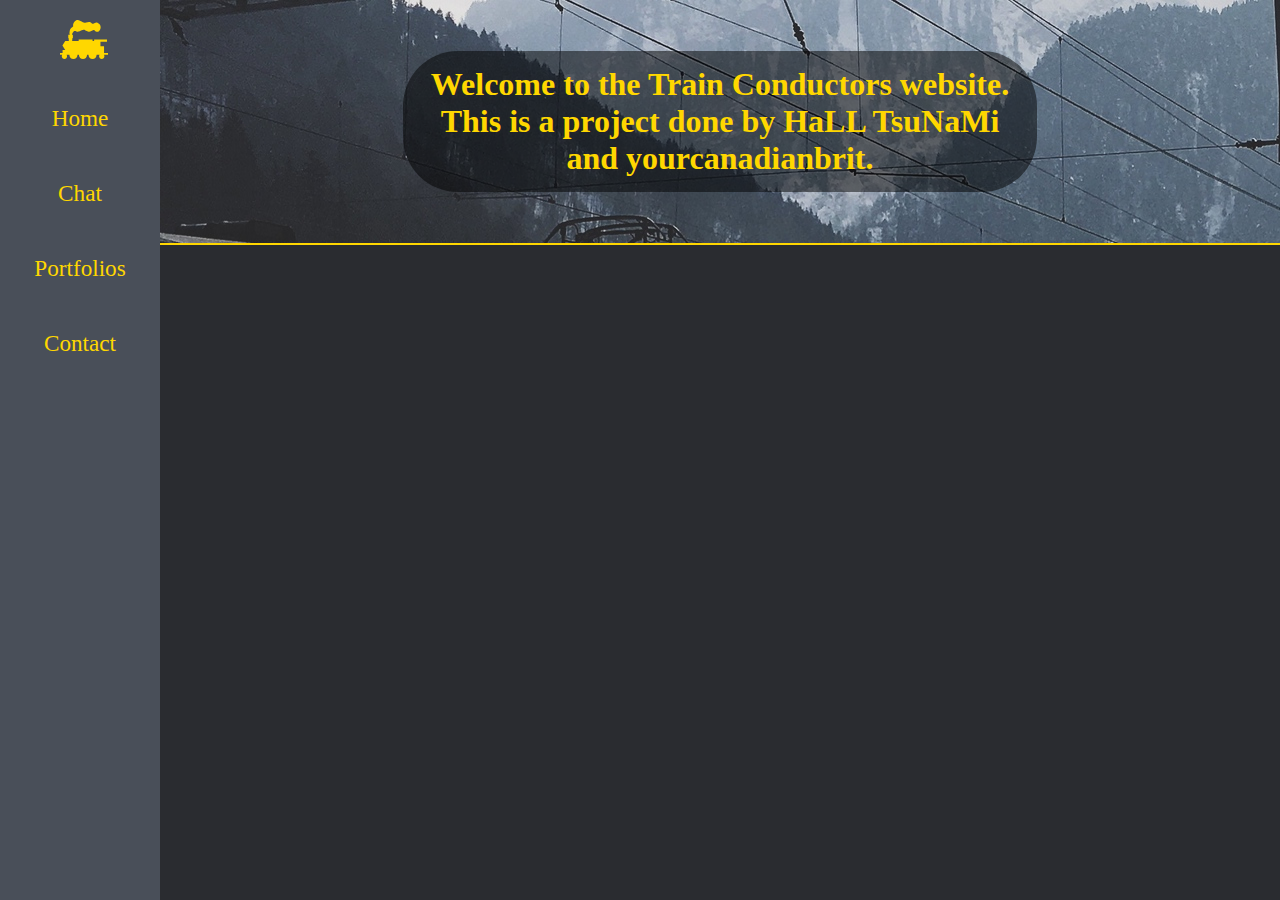
<file: index.html>
<!DOCTYPE html>
<html>
	<head>
		<meta charset="utf-8">
		<meta http-equiv="X-UA-Compatible" content="IE=edge">
		<title>Home</title>
		<meta name="viewport" content="width=device-width, initial-scale=1">
		<link rel="stylesheet" type="text/css" media="screen" href="./css/main.css">
		<script src="./js/main.js"></script>
	</head>
	<body>
		<!-- Side navigation -->
		<div class="sidenav">
			<img src="./photos/goldTrain.svg" onmouseover="hover(this);" onmouseout="unhover(this);" alt="">
			<br>
			<br>
			<a href="./index.html"> Home </a>
			<a href="./html/chat.html">Chat</a>
			<a href="./html/portfolios.html">Portfolios</a>
			<a href="./html/contact.html">Contact</a>
		</div>
	  
	  	<!-- Page content -->
		<div class="main">
			<div class="trainText">
				<div class="textOverlay">
					<h1>Welcome to the Train Conductors website. This is a project done by HaLL TsuNaMi and yourcanadianbrit.</h1>
				</div>
			</div>

			<div class="box">
				
			</div>
		</div>
	</body>
</html>
</file>
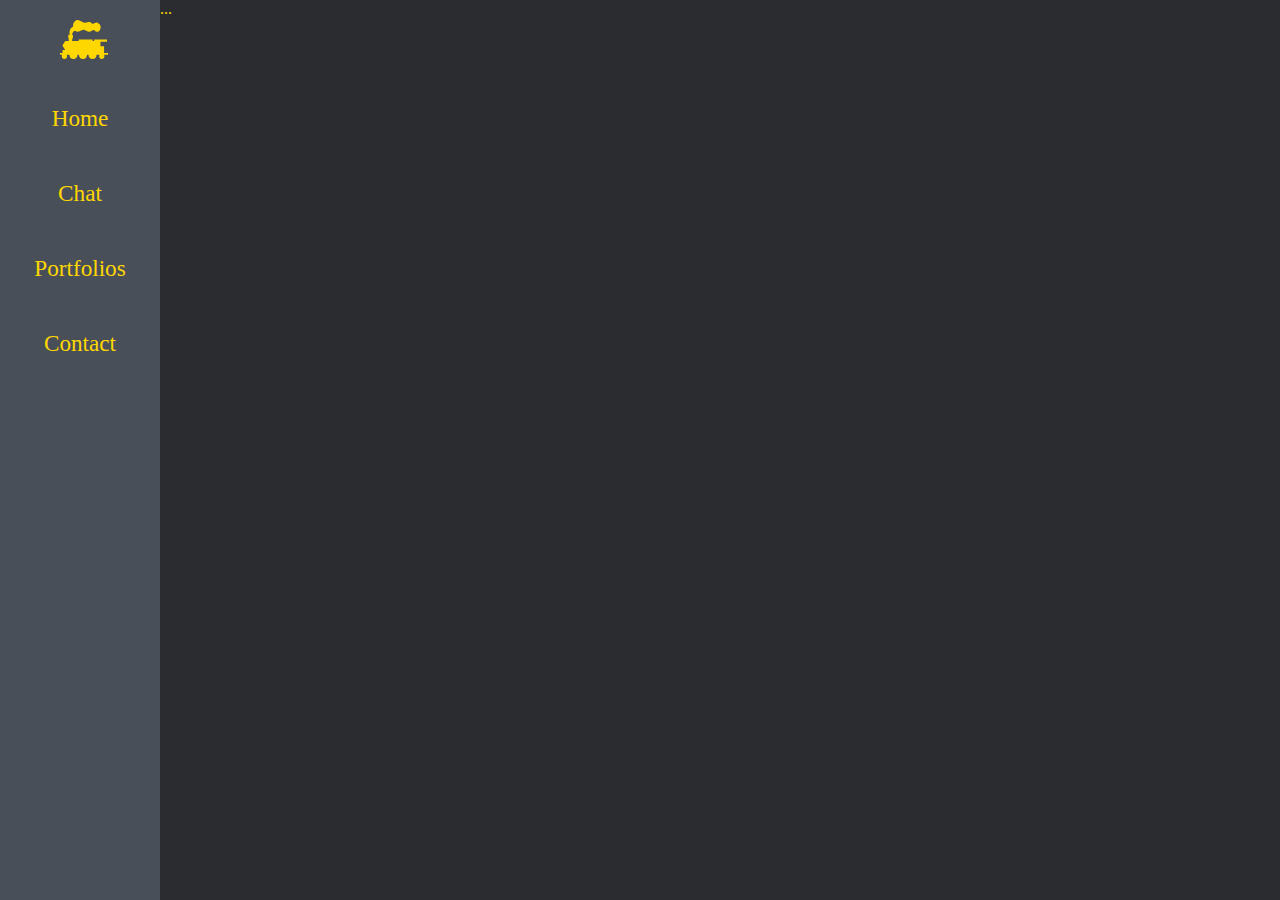
<file: html/chat.html>
<!DOCTYPE html>
<html>
	<head>
		<meta charset="utf-8">
		<meta http-equiv="X-UA-Compatible" content="IE=edge">
		<title>Chat</title>
		<meta name="viewport" content="width=device-width, initial-scale=1">
		<link rel="stylesheet" type="text/css" media="screen" href="../css/main.css">
		<script src="../js/main.js"></script>
	</head>
	<body>
		<!-- Side navigation -->
		<div class="sidenav">
			<img src="../photos/goldTrain.svg" onmouseover="hover(this);" onmouseout="unhover(this);" alt="">
			<br>
			<br>
			<a href="../index.html"> Home </a>
			<a href="./chat.html">Chat</a>
			<a href="./portfolios.html">Portfolios</a>
			<a href="./contact.html">Contact</a>
		</div>
	  
	  	<!-- Page content -->
		<div class="main">
			...
		</div>
	</body>
</html>
</file>
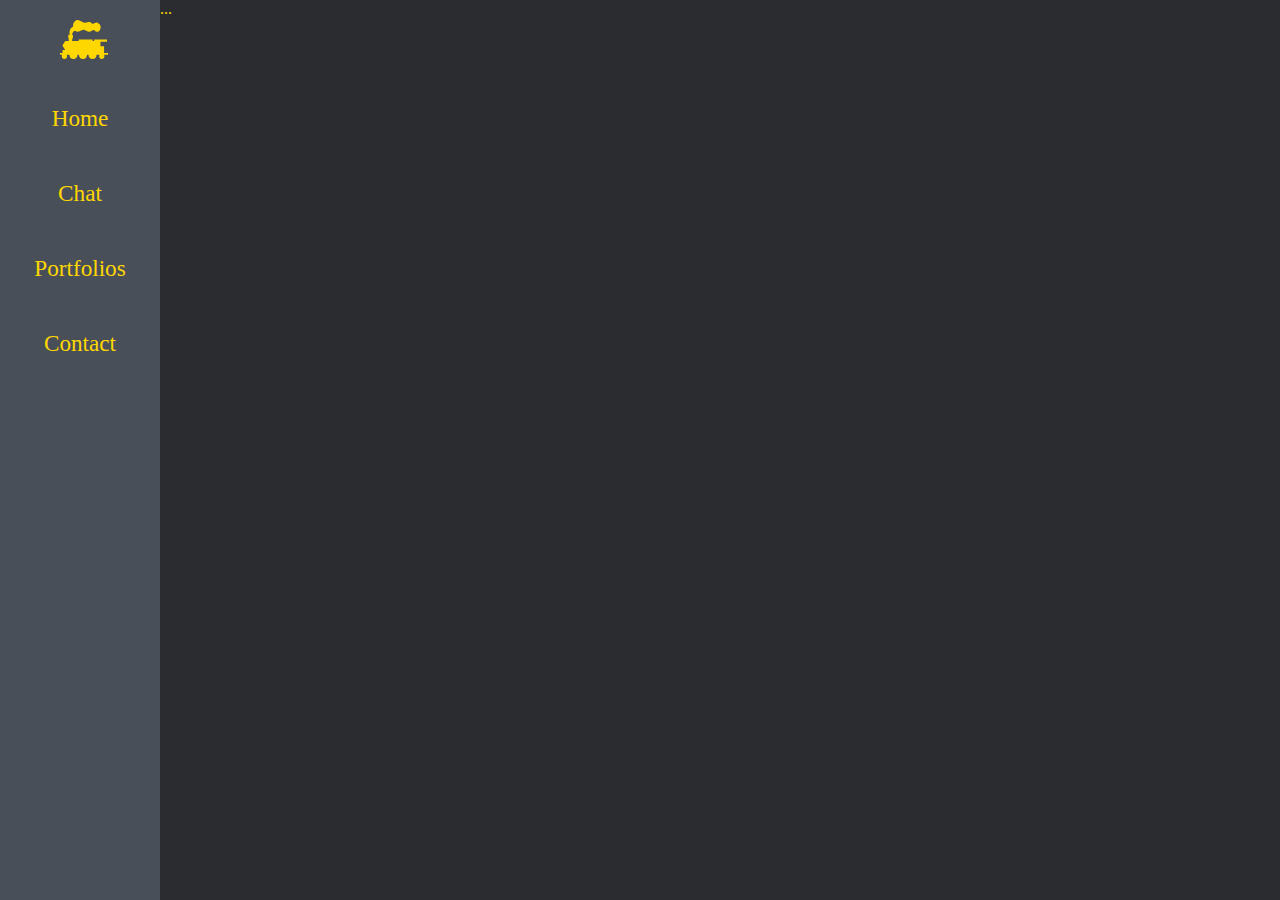
<file: html/contact.html>
<!DOCTYPE html>
<html>
	<head>
		<meta charset="utf-8">
		<meta http-equiv="X-UA-Compatible" content="IE=edge">
		<title>Contact</title>
		<meta name="viewport" content="width=device-width, initial-scale=1">
		<link rel="stylesheet" type="text/css" media="screen" href="../css/main.css">
		<script src="../js/main.js"></script>
	</head>
	<body>
		<!-- Side navigation -->
		<div class="sidenav">
			<img src="../photos/goldTrain.svg" onmouseover="hover(this);" onmouseout="unhover(this);" alt="">
			<br>
			<br>
			<a href="../index.html"> Home </a>
			<a href="./chat.html">Chat</a>
			<a href="./portfolios.html">Portfolios</a>
			<a href="./contact.html">Contact</a>
		</div>
	  
	  	<!-- Page content -->
		<div class="main">
			...
		</div>
	</body>
</html>
</file>
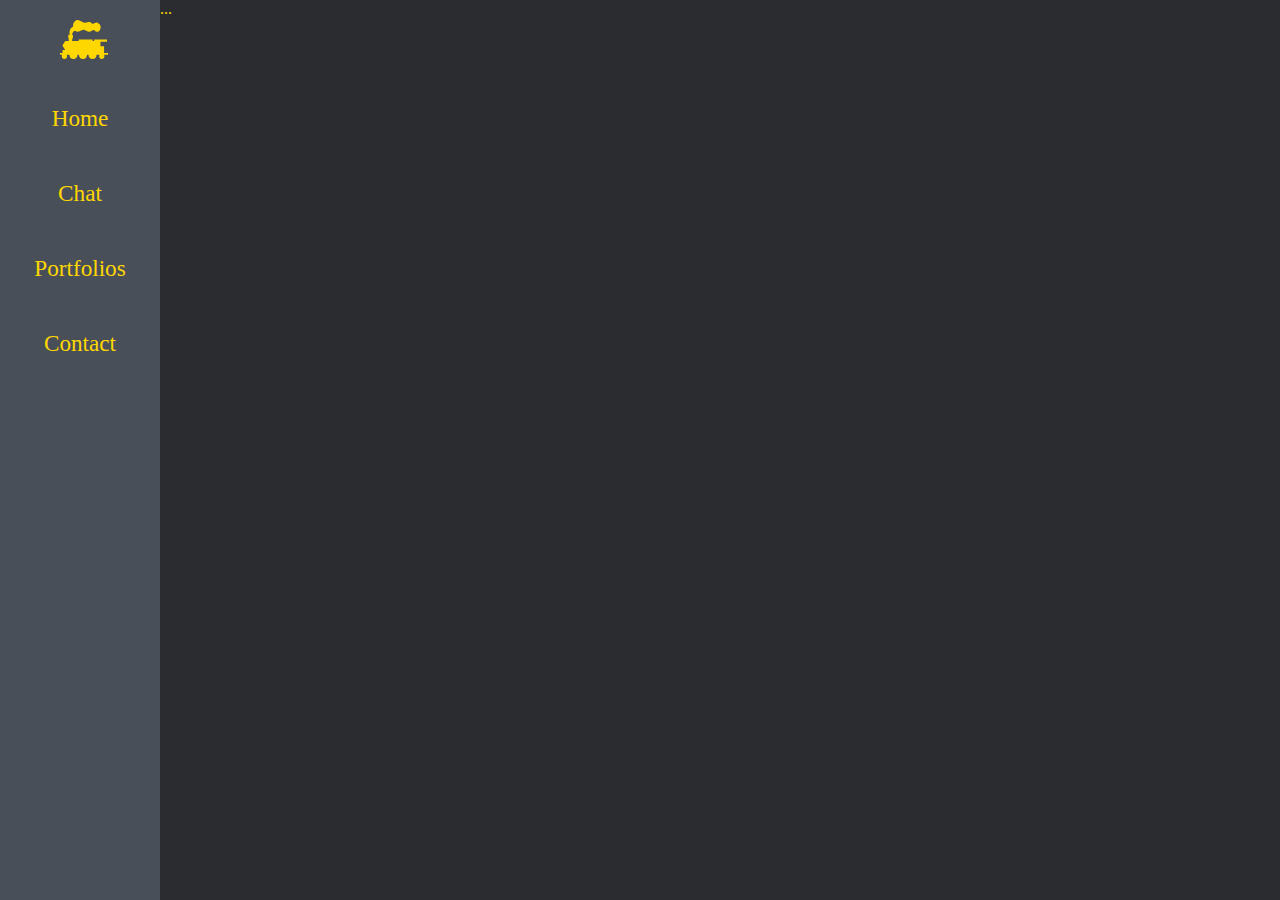
<file: html/portfolios.html>
<!DOCTYPE html>
<html>
	<head>
		<meta charset="utf-8">
		<meta http-equiv="X-UA-Compatible" content="IE=edge">
		<title>Portfolios</title>
		<meta name="viewport" content="width=device-width, initial-scale=1">
		<link rel="stylesheet" type="text/css" media="screen" href="../css/main.css">
		<script src="../js/main.js"></script>
	</head>
	<body>
		<!-- Side navigation -->
		<div class="sidenav">
			<img src="../photos/goldTrain.svg" onmouseover="hover(this);" onmouseout="unhover(this);" alt="">
			<br>
			<br>
			<a href="../index.html"> Home </a>
			<a href="./chat.html">Chat</a>
			<a href="./portfolios.html">Portfolios</a>
			<a href="./contact.html">Contact</a>
		</div>
	  
	  	<!-- Page content -->
		<div class="main">
			...
		</div>
	</body>
</html>
</file>
<file: css/main.css>
* {
	margin: 0%;
	padding: 0%;
	font-family: "Open Sans";
}

body {
	background-color: #2a2c30;
	color: #FFD700;
}

/* The sidebar menu */
.sidenav {
	height: 100%; /* Full-height: remove this if you want "auto" height */
	width: 160px; /* Set the width of the sidebar */
	position: fixed; /* Fixed Sidebar (stay in place on scroll) */
	z-index: 1; /* Stay on top */
	top: 0; /* Stay at the top */
	left: 0;
	background-color: #494f59; /* Black */
	overflow-x: hidden; /* Disable horizontal scroll */
	padding-top: 20px;
	text-align: center;
}
	
	/* The navigation menu links */
.sidenav a {
	text-decoration: none;
	font-size: 145%;
	color: #FFD700;
	display: block;
	padding: 15% 0% 15% 0%;
	top: 50%;
}

.sidenav img {
	width: 30%;
	padding-left: 5%;
}

	/* When you mouse over the navigation links, change their color */
.sidenav a:hover {
	color: #2a2c30;
	background-color: #FFD700;
}
	
	/* Style page content */
.main {
	margin-left: 160px; /* Same as the width of the sidebar */
}

.trainText {
	color: #FFD700;
	text-align: center;
	padding: 5%;
	border-bottom: #FFD700 solid 2px;
	background-image: url(../photos/trainImg.png);
	margin-bottom: 2%;
}

.textOverlay {
	padding: 1%;
	border-radius: 50px;
	box-shadow: 0px 0px 0px 5px rgba(0,0,0,0.5);
	background: rgba(0,0,0,0.5);
	width: 60%;
	margin: auto;
}
	
	/* On smaller screens, where height is less than 450px, change the style of the sidebar (less padding and a smaller font size) */
@media screen and (max-height: 450px) {
	.sidenav {padding-top: 15px;}
	.sidenav a {font-size: 18px;}
}
</file>
